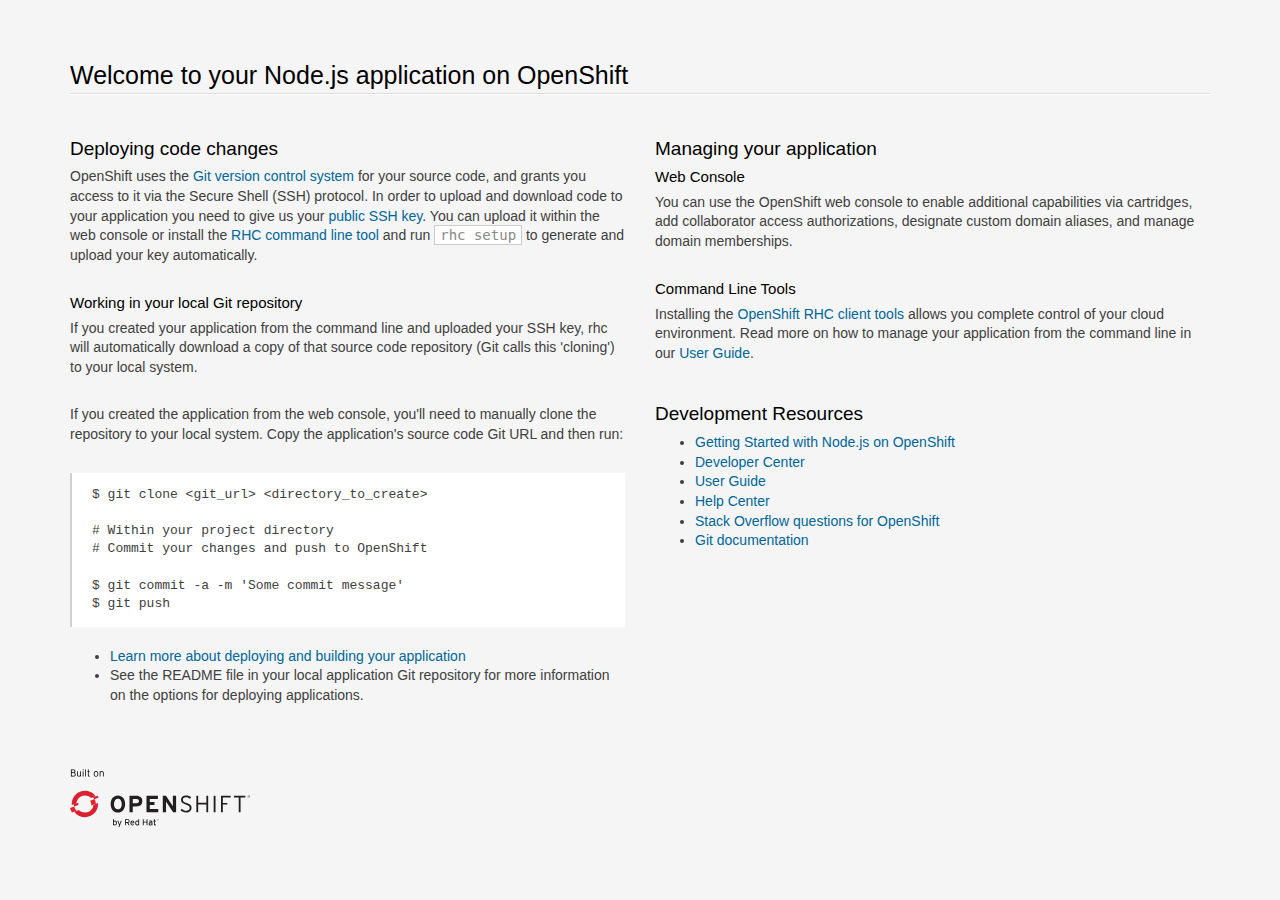
<file: index.html>
<!doctype html>
<html lang="en">
<head>
  <meta charset="utf-8">
  <meta http-equiv="X-UA-Compatible" content="IE=edge,chrome=1">
  <title>Welcome to OpenShift</title>

<style>

/*!
 * Bootstrap v3.0.0
 *
 * Copyright 2013 Twitter, Inc
 * Licensed under the Apache License v2.0
 * http://www.apache.org/licenses/LICENSE-2.0
 *
 * Designed and built with all the love in the world @twitter by @mdo and @fat.
 */

  .logo {
    background-size: cover;
    height: 58px;
    width: 180px;
    margin-top: 6px;
    background-image: url([data-uri]);
  }
.logo a {
  display: block;
  width: 100%;
  height: 100%;
}
*, *:before, *:after {
    -moz-box-sizing: border-box;
    box-sizing: border-box;
}
aside,
footer,
header,
hgroup,
section{
  display: block;
}
body {
  color: #404040;
  font-family: "Helvetica Neue",Helvetica,"Liberation Sans",Arial,sans-serif;
  font-size: 14px;
  line-height: 1.4;
}

html {
  font-family: sans-serif;
  -ms-text-size-adjust: 100%;
  -webkit-text-size-adjust: 100%;
}
ul {
    margin-top: 0;
}
.container {
  margin-right: auto;
  margin-left: auto;
  padding-left: 15px;
  padding-right: 15px;
}
.container:before,
.container:after {
  content: " ";
  /* 1 */

  display: table;
  /* 2 */

}
.container:after {
  clear: both;
}
.row {
  margin-left: -15px;
  margin-right: -15px;
}
.row:before,
.row:after {
  content: " ";
  /* 1 */

  display: table;
  /* 2 */

}
.row:after {
  clear: both;
}
.col-sm-6, .col-md-6, .col-xs-12 {
  position: relative;
  min-height: 1px;
  padding-left: 15px;
  padding-right: 15px;
}
.col-xs-12 {
  width: 100%;
}

@media (min-width: 768px) {
  .container {
    width: 750px;
  }
  .col-sm-6 {
    float: left;
  }
  .col-sm-6 {
    width: 50%;
  }
}

@media (min-width: 992px) {
  .container {
    width: 970px;
  }
  .col-md-6 {
    float: left;
  }
  .col-md-6 {
    width: 50%;
  }
}
@media (min-width: 1200px) {
  .container {
    width: 1170px;
  }
}

a {
  color: #069;
  text-decoration: none;
}
a:hover {
  color: #EA0011;
  text-decoration: underline;
}
hgroup {
  margin-top: 50px;
}
footer {
    margin: 50px 0 25px;
}
h1, h2, h3 {
  color: #000;
  line-height: 1.38em;
  margin: 1.5em 0 .3em;
}
h1 {
  font-size: 25px;
  font-weight: 300;
  border-bottom: 1px solid #fff;
  margin-bottom: .5em;
}
h1:after {
  content: "";
  display: block;
  width: 100%;
  height: 1px;
  background-color: #ddd;
}
h2 {
  font-size: 19px;
  font-weight: 400;
}
h3 {
  font-size: 15px;
  font-weight: 400;
  margin: 0 0 .3em;
}
p {
  margin: 0 0 2em;
}
p + h2 {
  margin-top: 2em;
}
html {
  background: #f5f5f5;
  height: 100%;
}
code {
  background-color: white;
  border: 1px solid #ccc;
  padding: 1px 5px;
  color: #888;
}
pre {
  display: block;
  padding: 13.333px 20px;
  margin: 0 0 20px;
  font-size: 13px;
line-height: 1.4;
  background-color: #fff;
  border-left: 2px solid rgba(120,120,120,0.35);
  white-space: pre;
  white-space: pre-wrap;
  word-break: normal;
  word-wrap: break-word;
  overflow: auto;
  font-family: Menlo,Monaco,"Liberation Mono",Consolas,monospace !important;
}

</style>

</head>
<body>
<section class='container'>
          <hgroup>
            <h1>Welcome to your Node.js application on OpenShift</h1>
          </hgroup>


        <div class="row">
          <section class='col-xs-12 col-sm-6 col-md-6'>
            <section>
              <h2>Deploying code changes</h2>
                <p>OpenShift uses the <a href="http://git-scm.com/">Git version control system</a> for your source code, and grants you access to it via the Secure Shell (SSH) protocol. In order to upload and download code to your application you need to give us your <a href="https://developers.openshift.com/en/managing-remote-connection.html">public SSH key</a>. You can upload it within the web console or install the <a href="https://developers.openshift.com/en/managing-client-tools.html">RHC command line tool</a> and run <code>rhc setup</code> to generate and upload your key automatically.</p>

                <h3>Working in your local Git repository</h3>
                <p>If you created your application from the command line and uploaded your SSH key, rhc will automatically download a copy of that source code repository (Git calls this 'cloning') to your local system.</p>

                <p>If you created the application from the web console, you'll need to manually clone the repository to your local system. Copy the application's source code Git URL and then run:</p>

<pre>$ git clone &lt;git_url&gt; &lt;directory_to_create&gt;

# Within your project directory
# Commit your changes and push to OpenShift

$ git commit -a -m 'Some commit message'
$ git push</pre>


                  <ul>
                    <li><a href="https://developers.openshift.com/en/managing-modifying-applications.html">Learn more about deploying and building your application</a></li>
                    <li>See the README file in your local application Git repository for more information on the options for deploying applications.</li>
                  </ul>
            </section>

          </section>
          <section class="col-xs-12 col-sm-6 col-md-6">

                <h2>Managing your application</h2>

                <h3>Web Console</h3>
                <p>You can use the OpenShift web console to enable additional capabilities via cartridges, add collaborator access authorizations, designate custom domain aliases, and manage domain memberships.</p>

                <h3>Command Line Tools</h3>
                <p>Installing the <a href="https://developers.openshift.com/en/managing-client-tools.html">OpenShift RHC client tools</a> allows you complete control of your cloud environment. Read more on how to manage your application from the command line in our <a href="https://www.openshift.com/user-guide">User Guide</a>.
                </p>

<h2>Development Resources</h2>
                  <ul>
                    <li><a href="https://developers.openshift.com/en/node-js-overview.html">Getting Started with Node.js on OpenShift</a></li>
                    <li><a href="https://developers.openshift.com">Developer Center</a></li>
                    <li><a href="https://www.openshift.com/user-guide">User Guide</a></li>
                    <li><a href="https://help.openshift.com">Help Center</a></li>
                    <li><a href="http://stackoverflow.com/questions/tagged/openshift">Stack Overflow questions for OpenShift</a></li>
                    <li><a href="http://git-scm.com/documentation">Git documentation</a></li>
                  </ul>

          </section>
        </div>

        <footer>
          <div class="logo"><a href="https://www.openshift.com/"></a></div>
        </footer>
</section>
</body>
</html>
</file>
